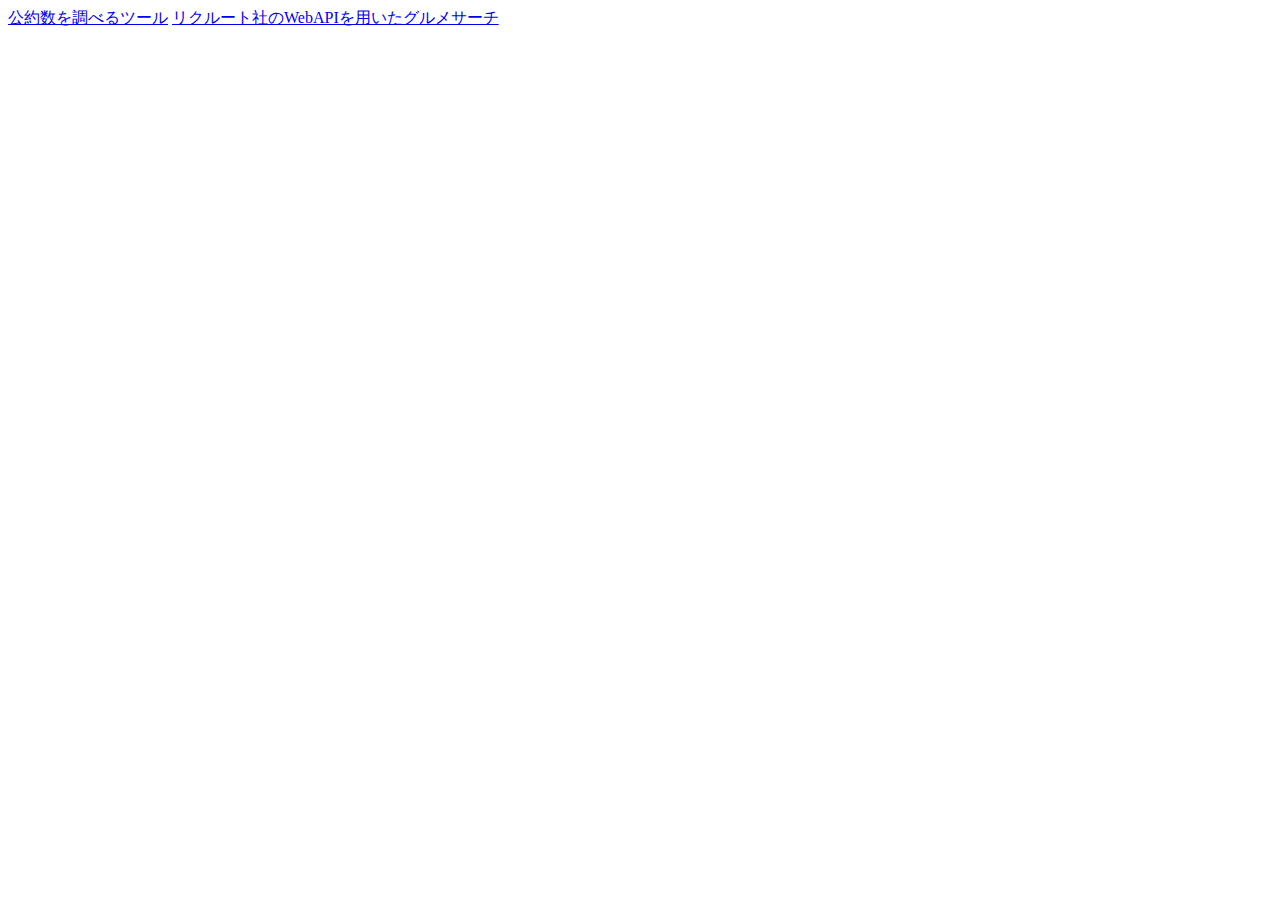
<file: index.html>
<!DOCTYPE html>
<html lang="ja">
<head>
    <meta charset="UTF-8">
    <title>制作物</title>
</head>
<body>
<a href="./tagai.html">公約数を調べるツール</a>
<a href="./gourmetSearch.html">リクルート社のWebAPIを用いたグルメサーチ</a>
</body>
</html>
</file>
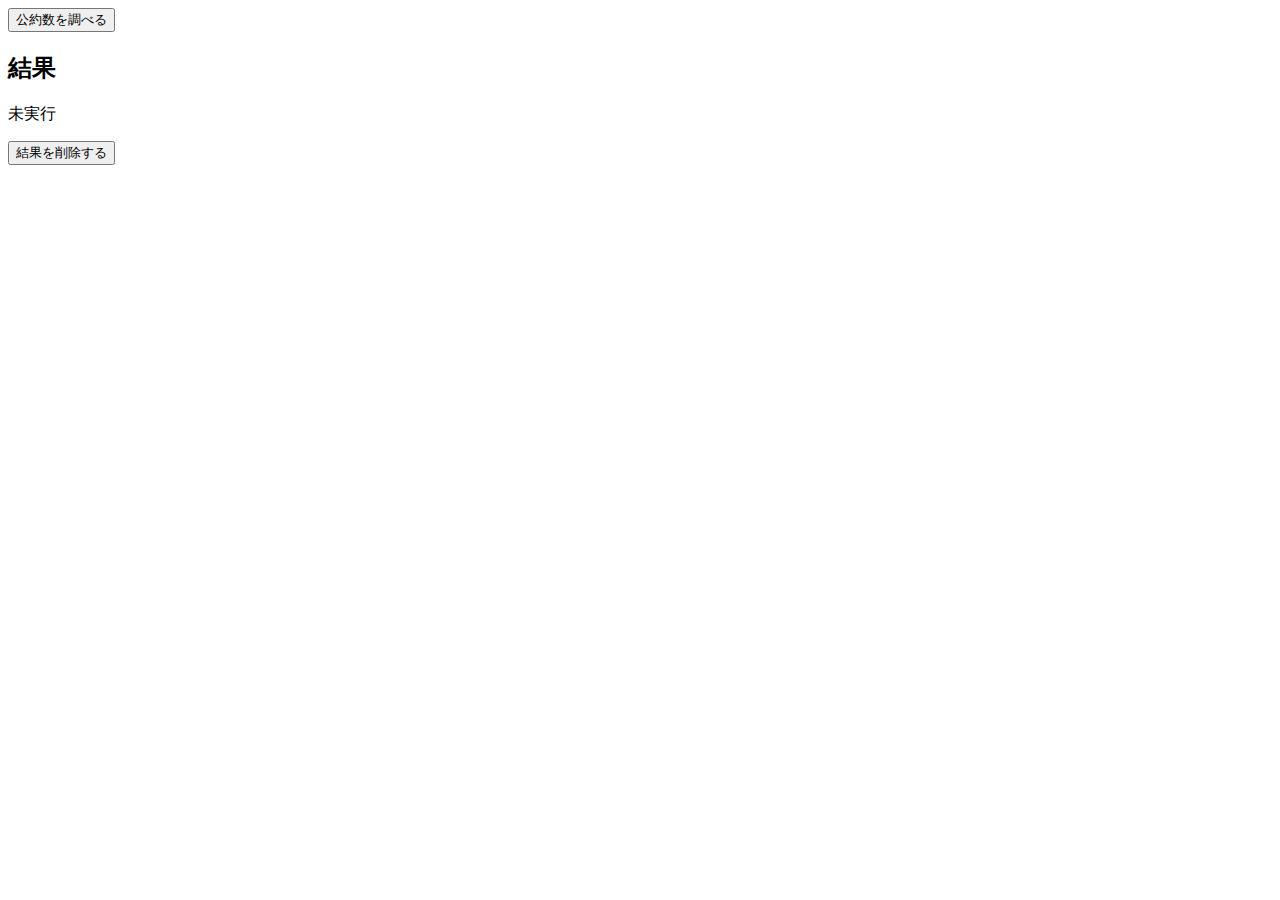
<file: tagai.html>
<!DOCTYPE html>
<html lang="en">
<head>
    <meta charset="UTF-8">
    <title>互いに素検知</title>
    <script src="main_tagaini_so.js"></script>
</head>
<body>
<form action="">
    <input type="button" onclick="addDiv()" value="公約数を調べる">
</form>
<p></p>
<h2>結果</h2>
<div id="result">
    <p>未実行</p>
</div>

<form action="">
    <input type="button" onclick="cleanUp()" value="結果を削除する">
</form>
</body>
</html>
</file>
